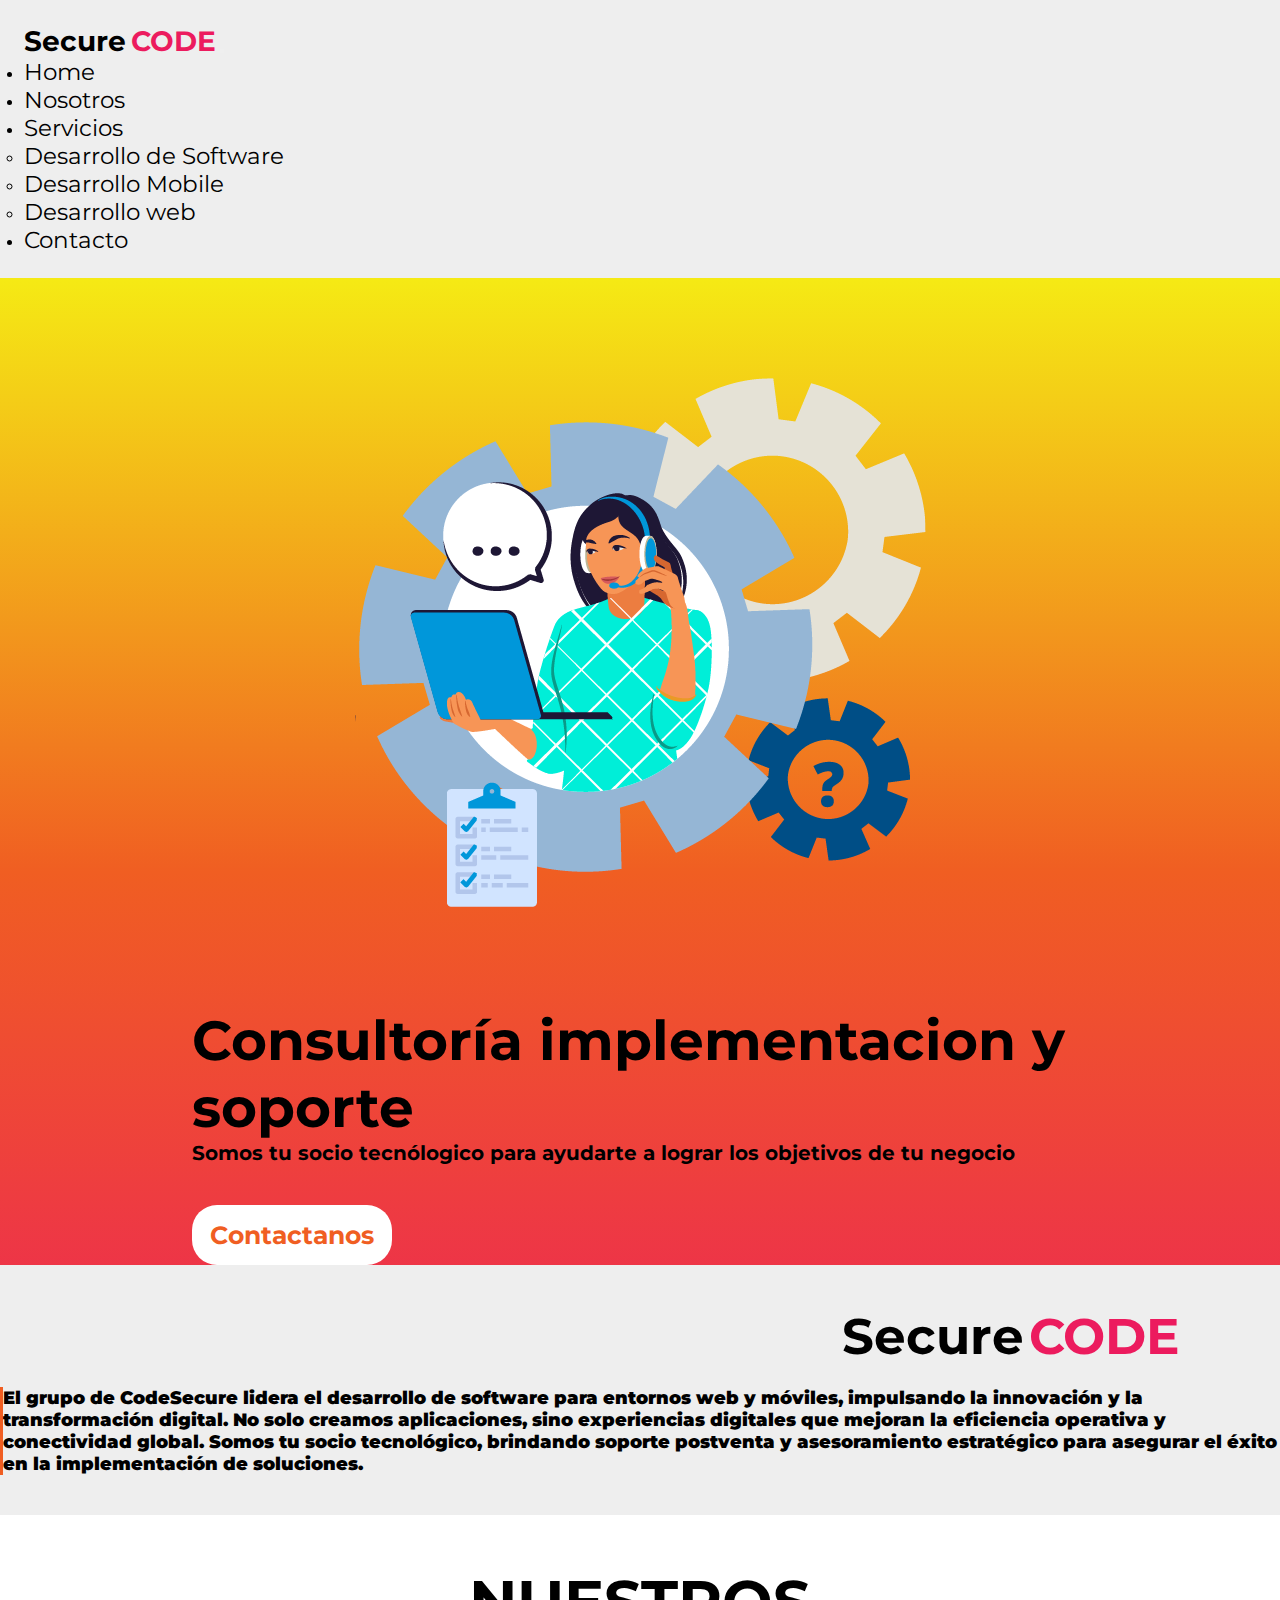
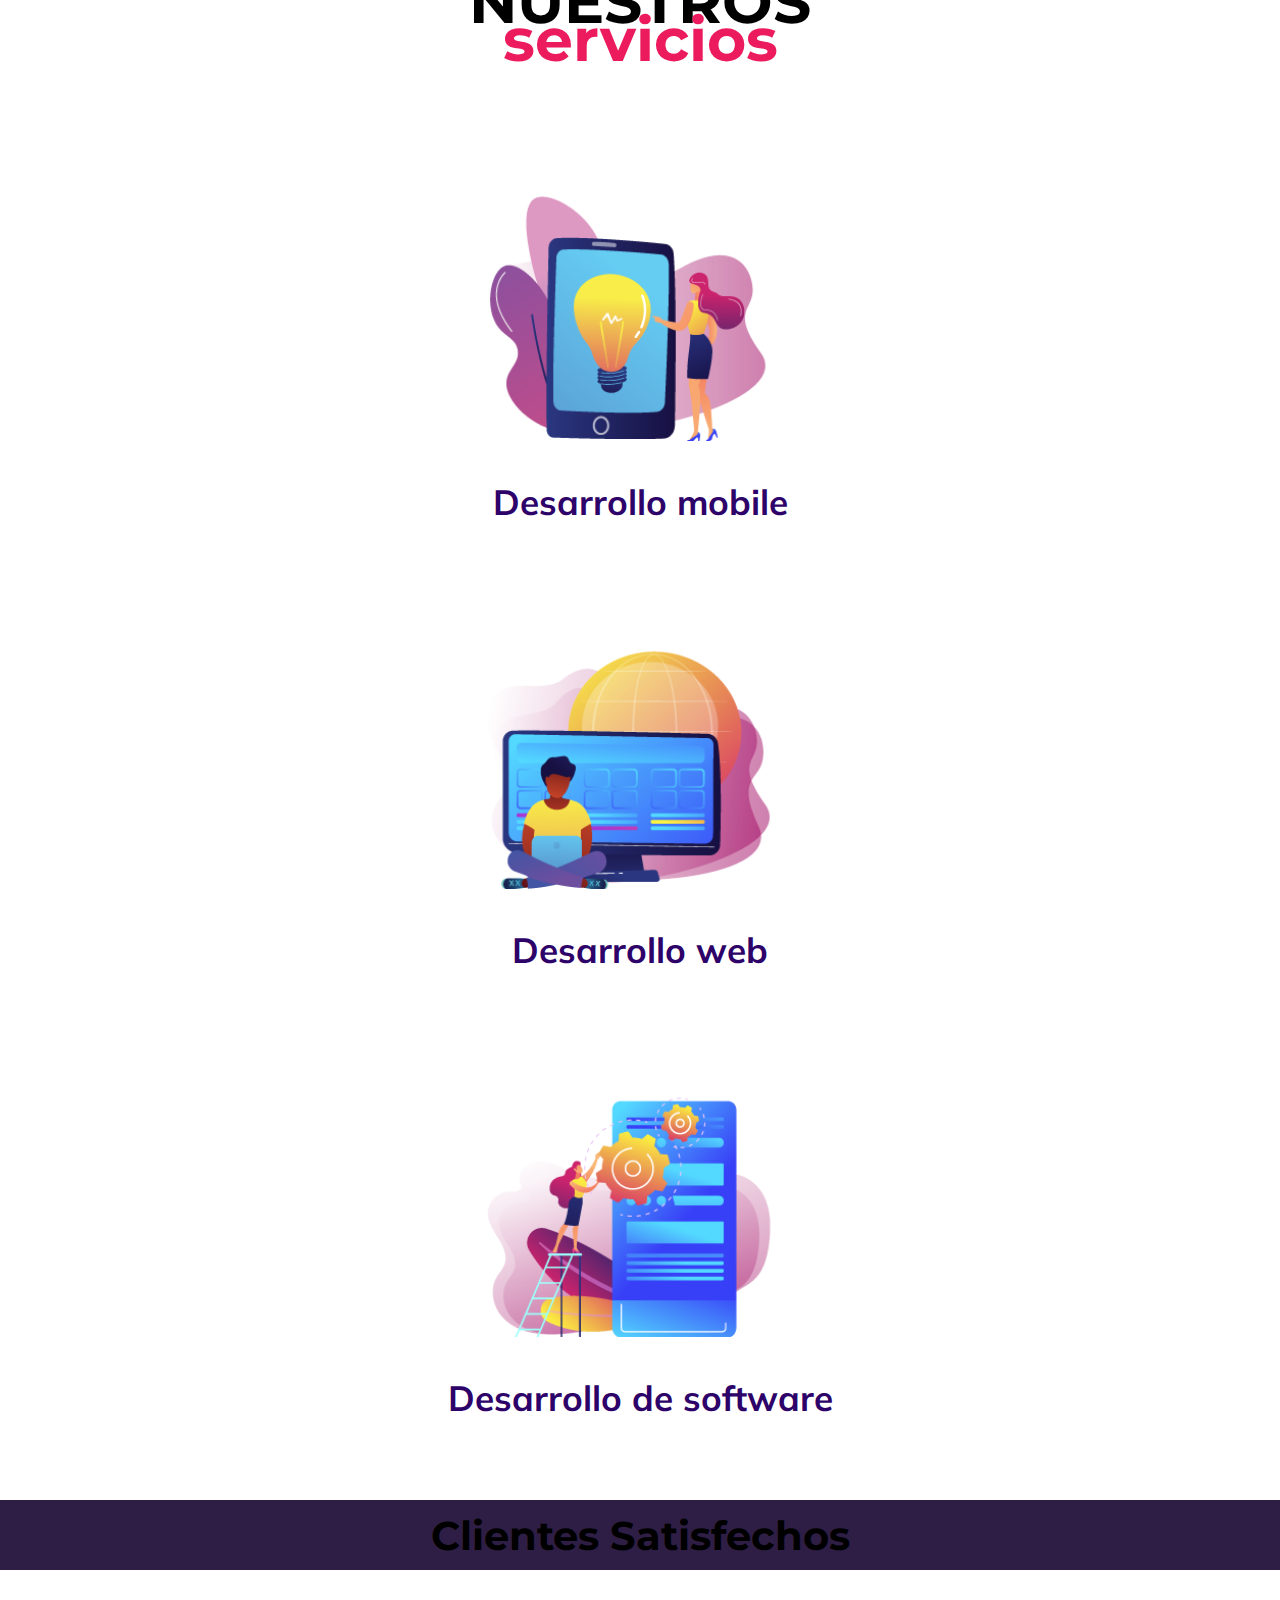
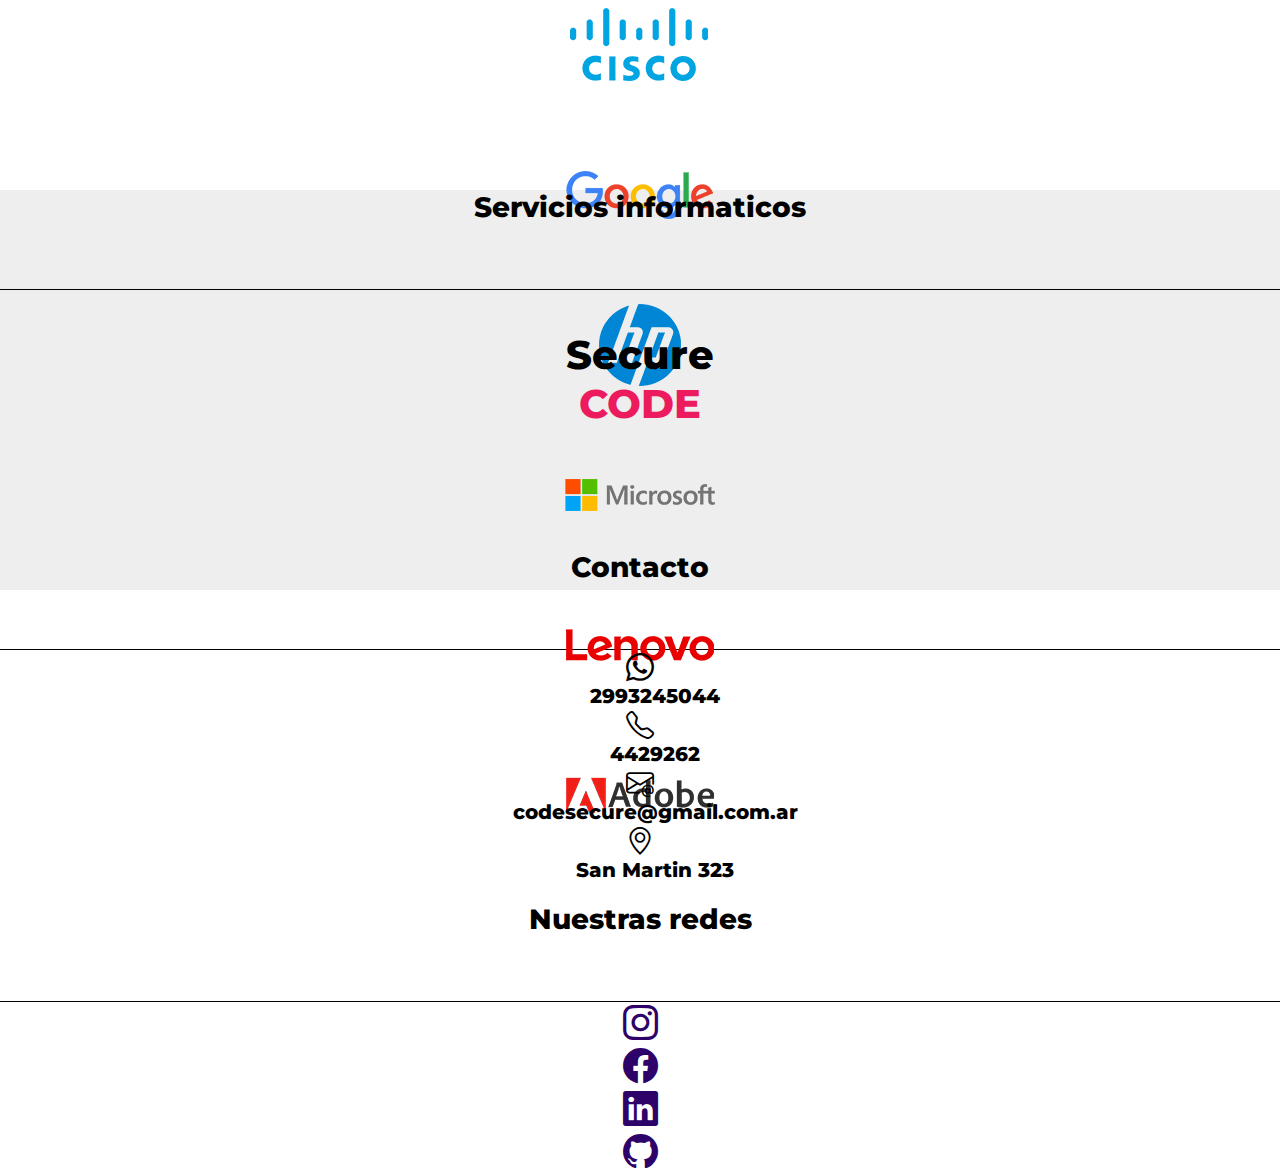
<file: index.html>
<!DOCTYPE html>
<html lang="es">
<head>
    <meta charset="UTF-8">
    <meta name="viewport" content="width=device-width, initial-scale=1.0">
    <title>SIN</title>
    <link rel="stylesheet" href="https://cdn.jsdelivr.net/npm/bootstrap-icons@1.11.2/font/bootstrap-icons.min.css">
    <link href="https://cdn.jsdelivr.net/npm/bootstrap@5.3.2/dist/css/bootstrap.min.css" rel="stylesheet" integrity="sha384-T3c6CoIi6uLrA9TneNEoa7RxnatzjcDSCmG1MXxSR1GAsXEV/Dwwykc2MPK8M2HN" crossorigin="anonymous">
    <link rel="stylesheet" href="style.css">
</head>
<body>
  <!-- Header -->
    <header id="home">
        <nav class="navbar navbar-expand-lg ">
            <div class="container-fluid">
              <a class="navbar-brand" href="javascript:void(0)">Secure<span>CODE</span></a>
              <button class="navbar-toggler" type="button" data-bs-toggle="collapse" data-bs-target="#mynavbar">
                <span class="navbar-toggler-icon"></span>
              </button>
              <div class="collapse navbar-collapse barra" id="mynavbar">
                <ul class="navbar-nav">
                  <li class="nav-item mx-3">
                    <a class="nav-link" href="javascript:void(0)">Home</a>
                  </li>
                  <li class="nav-item mx-3">
                    <a class="nav-link" href="#main">Nosotros</a>
                  </li>
                  <li class="nav-item dropdown mx-3">
                    <a class="nav-link dropdown-toggle" href="#" role="button" data-bs-toggle="dropdown">Servicios</a>
                    <ul class="dropdown-menu">
                      <li><a class="dropdown-item" href="pages/software.html">Desarrollo de Software</a></li>
                      <li><a class="dropdown-item" href="pages/mobile.html">Desarrollo Mobile</a></li>
                      <li><a class="dropdown-item" href="pages/web.html">Desarrollo web</a></li>
                    </ul>
                  </li>
                  <li class="nav-item mx-3 ">
                    <a class="nav-link" href="pages/contacto.html">Contacto</a>
                  </li>
                </ul>
              </div>
            </div>
          </nav>
    </header>
    <!--Main-->
    <main id="main">
        <div class="portada">
          <div class="container-portada container-fluid">
            <div class="row d-flex">
              <div class="p-left col-12 col-lg-6">
                <div class="container-image-portada">
                  <img class="img-portada" src="img/consultoriaRecurso-2soporte1.png" alt="" >
                </div>
              </div>
              <div class="p-rigth col-12 col-lg-6">
                <div class="container-text-portada text-white ">
                <p class="texto-grande">Consultoría implementacion y soporte</p>
                <p class="text-chico">Somos tu socio tecnólogico para ayudarte a lograr los objetivos de tu negocio</p>
                <a href="">
                <div class="button-portada">
                  <span>Contactanos</span>
                </div>
              </a>
              </div>
              </div>
            </div>
          </div>
         
          <div class="relleno">
            <div class="container-quienes-somos container-fluid">
                <div class="row quienes-somos-row d-flex align-items-center justify-content-center">
                  <div class="col-12 col-md-6 logo-row">
                    <aside>Secure<span>CODE</span></aside>
                  </div>
                  <div class="col-12 col-md-6 description-nosotros ">
                    <p>El grupo de CodeSecure lidera el desarrollo de software para entornos web y móviles, impulsando la innovación y la transformación digital. No solo creamos aplicaciones, sino experiencias digitales que mejoran la eficiencia operativa y conectividad global. Somos tu socio tecnológico, brindando soporte postventa y asesoramiento estratégico para asegurar el éxito en la implementación de soluciones.</p>
                  </div>
                </div>
            </div>
        </div>
        </div>
        
    </main>
    <!--Servicios-->
    <section>
      <div class="container-service container-fluid">
        <div class="text-service title-service">
         <aside>NUESTROS</aside> <span>servicios</span>         
        </div>
        <div class="row-service row">
          <div class="col-12 col-md-4 item-service">
            <a class="a-service" href="pages/mobile.html">
            <div class="text-service">
              <div class="img-service  justify-content-center">
                <img src="img/mobile.png" alt="">
              </div>
              <aside class="description-img">Desarrollo mobile</aside>
            </div>
          </a>
          </div>
          <div class="col-12 col-md-4  item-service">
            <a class="a-service" href="pages/web.html">
            <div class="text-service">
              <div class="img-service">
                <img src="img/desarrollo-web.png" alt="">
              </div>
              <aside class="description-img">Desarrollo web</aside>
            </div>
            </a>
          </div>
          <div class="col-12 col-md-4 item-service">
            <a class="a-service" href="pages/software.html">
            <div class="text-service">
              <div class="img-service">
                <img src="img/ondemand-1.png" alt="">
              </div>
              <aside class="description-img">Desarrollo de software</aside>
            </div>
            </a>
          </div>
        </div>
      </div>
    </section>
    <!--  Clientes  -->
    <section>
      <div class="title-clientes text-white">
        <span>Clientes Satisfechos</span>
        </div>
      <div class="container-clientes container-fluid ">
        <div class="row row-clientes   ">
          <div class="item-clientes col-12 col-sm-6 col-md-2 ">
            <img src="img/logo_cisco-150x150.png" alt="">
          </div>
          <div class="item-clientes col-12 col-sm-6 col-md-2 ">
            <img src="img/logo_google-150x150.png" alt="">
          </div>
          <div class="item-clientes col-12 col-sm-6 col-md-2">
            <img src="img/logo_hp2-150x150.png" alt="">
          </div>
          <div class="item-clientes col-12 col-sm-6 col-md-2">
            <img src="img/logo_microsoft-150x150.png" alt="">
          </div>
          <div class="item-clientes col-12 col-sm-6 col-md-2">
            <img src="img/logo_lenovo-150x150.png" alt="">
          </div>
          <div class="item-clientes col-12 col-sm-6 col-md-2">
            <img src="img/logo_adobe-150x150.png" alt="">
          </div>
        </div>
      </div>
    </section>
    <!--Footer-->
    <footer>
      <div class="container-footer container-fluid">
        <div class="row">
          <div class="item-footer col-12 col-md-4 title-logo-footer">
            <div class="title-item title-disable">
            <span class="span-disable">Servicios informaticos</span>
          </div>  
            <div class="logo-footer d-flex justify-content-center">
              <span>Secure</span><aside>CODE</aside>
            </div>
          </div>
          <div class="item-footer spidey col-12 col-md-4 contaco-footer">
            <div class="title-item">
            <span>Contacto</span>
          </div>
          <div class="container-contacto d-flex">
            <i class="bi bi-whatsapp"></i>
            <aside>2993245044</aside>
          </div>
          <div class="container-contacto d-flex">
            <i class="bi bi-telephone"></i>
            <aside>4429262</aside>
          </div>
          <div class="container-contacto email d-flex">
            <i class="bi bi-envelope-at"></i>
            <aside >codesecure@gmail.com.ar</aside>
          </div>
          <div class="container-contacto d-flex">
            <i class="bi bi-geo-alt"></i>
            <aside>San Martin 323</aside>
          </div>
          </div>
          <div class="item-footer col-12 col-md-4 redes-footer">
            <div class="title-item">
          <span>Nuestras redes</span>
        </div>
          <div class="redes-sociales">
            <a href="">
            <i class="bi bi-instagram"></i>
          </a>
          <a href="">
            <i class="bi bi-facebook"></i>
          </a>
          <a href="">
            <i class="bi bi-linkedin"></i>
          </a>
          <a href="">
            <i class="bi bi-github"></i>
          </a>
          </div>  
          </div>
        </div>
      </div>
    </footer>
    <!--Bootstrap-->
    <script src="https://cdn.jsdelivr.net/npm/bootstrap@5.3.2/dist/js/bootstrap.bundle.min.js" integrity="sha384-C6RzsynM9kWDrMNeT87bh95OGNyZPhcTNXj1NW7RuBCsyN/o0jlpcV8Qyq46cDfL" crossorigin="anonymous"></script>
</body>
</html>
</file>
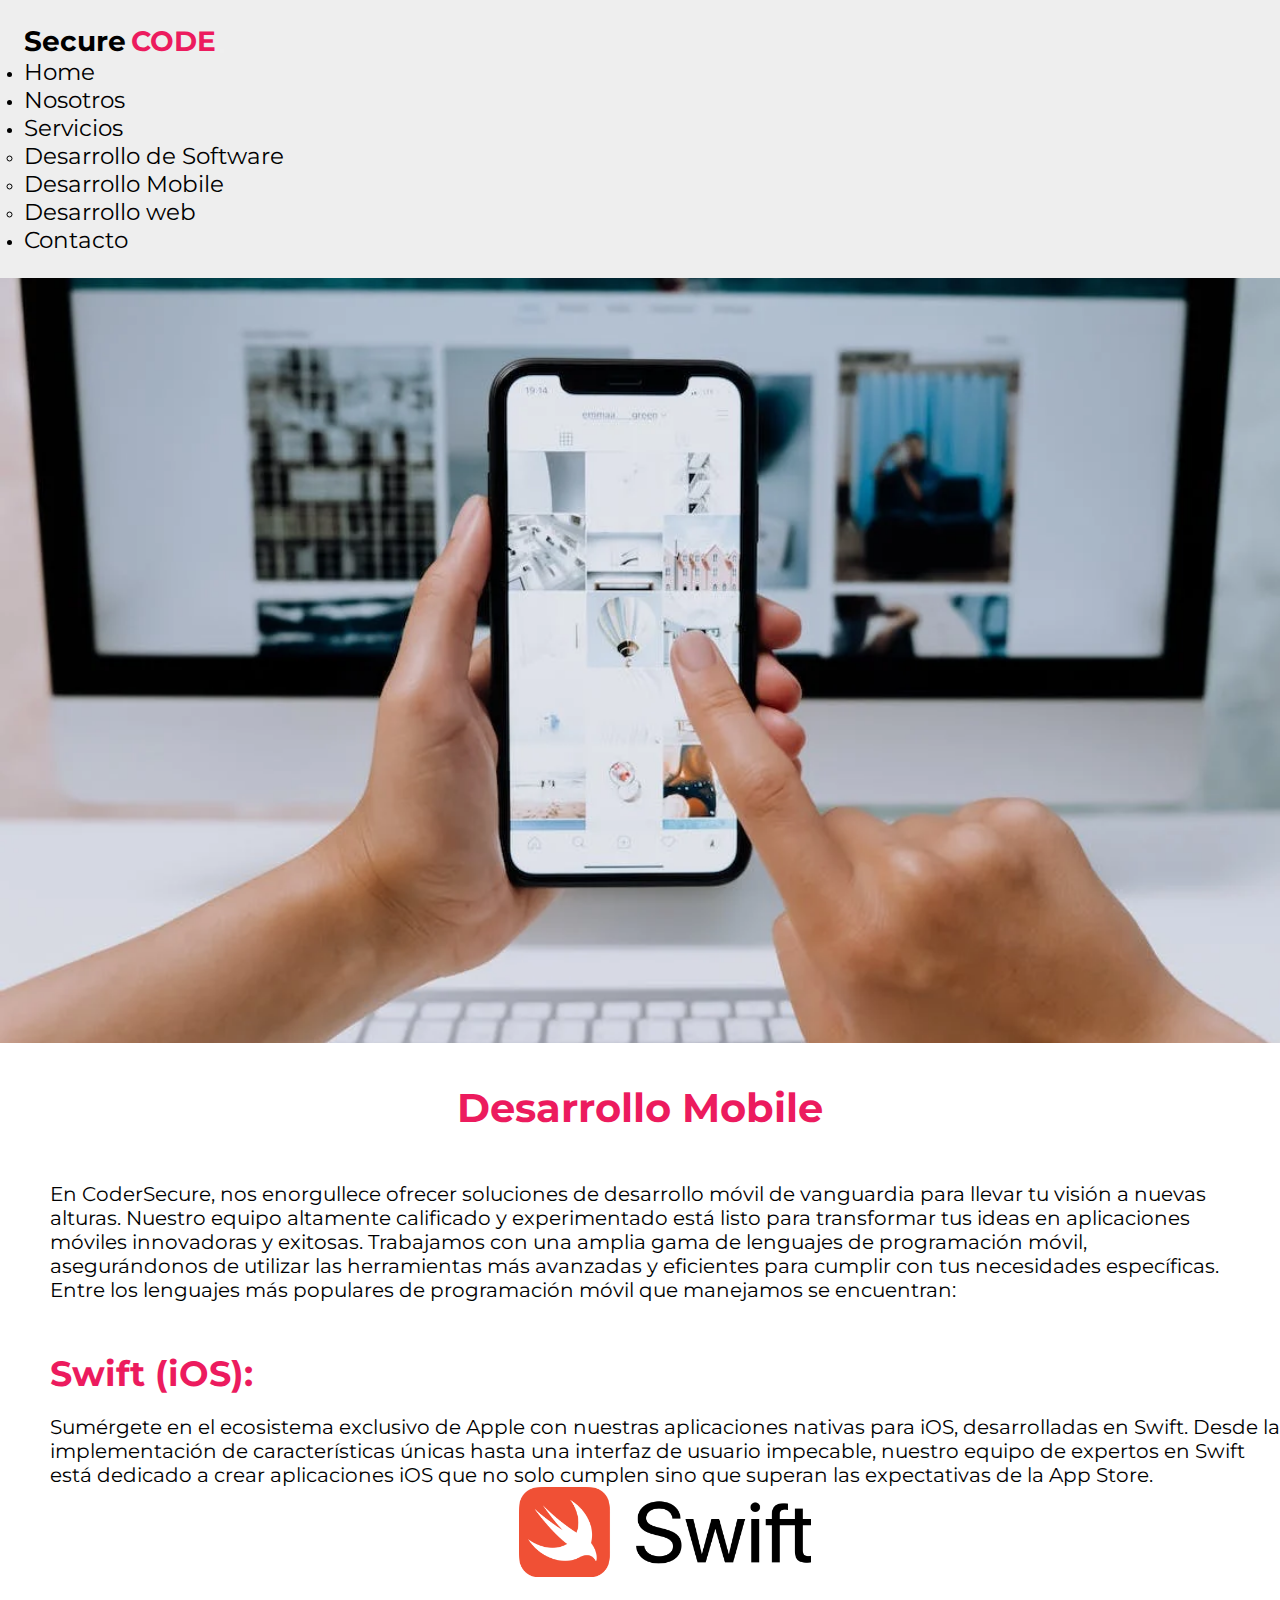
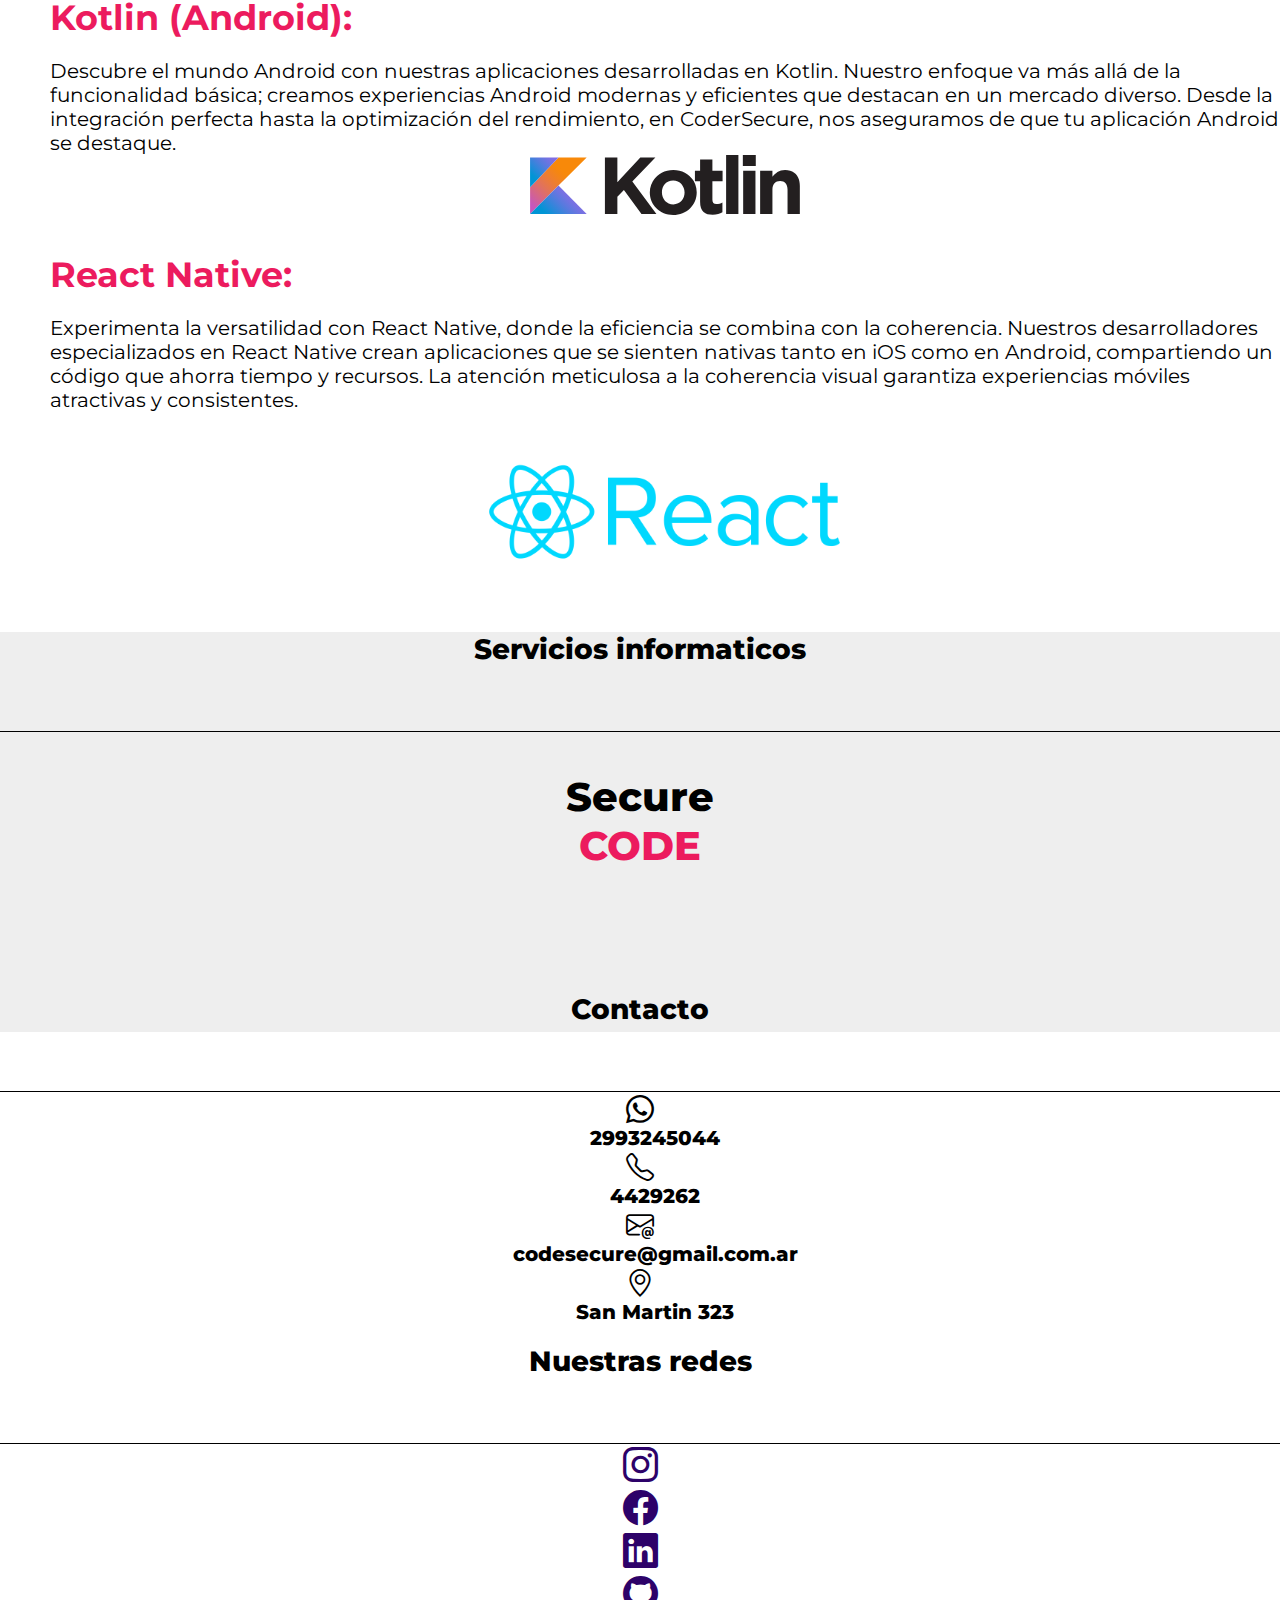
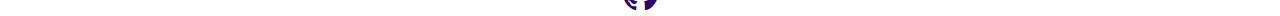
<file: pages/mobile.html>
<!DOCTYPE html>
<html lang="en">
<head>
    <meta charset="UTF-8">
    <meta name="viewport" content="width=device-width, initial-scale=1.0">
    <title>Desarrollo Mobile</title>
    <link rel="stylesheet" href="https://cdn.jsdelivr.net/npm/bootstrap-icons@1.11.2/font/bootstrap-icons.min.css">
    <link href="https://cdn.jsdelivr.net/npm/bootstrap@5.3.2/dist/css/bootstrap.min.css" rel="stylesheet" integrity="sha384-T3c6CoIi6uLrA9TneNEoa7RxnatzjcDSCmG1MXxSR1GAsXEV/Dwwykc2MPK8M2HN" crossorigin="anonymous">
    <link rel="stylesheet" href="../style.css">
</head>
<body>
    <!-- Header -->
    <header>
        <nav class="navbar navbar-expand-lg ">
            <div class="container-fluid">
              <a class="navbar-brand" href="javascript:void(0)">Secure<span>CODE</span></a>
              <button class="navbar-toggler" type="button" data-bs-toggle="collapse" data-bs-target="#mynavbar">
                <span class="navbar-toggler-icon"></span>
              </button>
              <div class="collapse navbar-collapse barra" id="mynavbar">
                <ul class="navbar-nav">
                  <li class="nav-item mx-3">
                    <a class="nav-link" href="../index.html">Home</a>
                  </li>
                  <li class="nav-item mx-3">
                    <a class="nav-link" href="../index.html">Nosotros</a>
                  </li>
                  <li class="nav-item dropdown mx-3">
                    <a class="nav-link dropdown-toggle" href="#" role="button" data-bs-toggle="dropdown">Servicios</a>
                    <ul class="dropdown-menu">
                      <li><a class="dropdown-item" href="software.html">Desarrollo de Software</a></li>
                      <li><a class="dropdown-item" href="mobile.html">Desarrollo Mobile</a></li>
                      <li><a class="dropdown-item" href="web.html">Desarrollo web</a></li>
                    </ul>
                  </li>
                  <li class="nav-item mx-3 ">
                    <a class="nav-link" href="contacto.html">Contacto</a>
                  </li>
                </ul>
              </div>
            </div>
          </nav>
    </header>
    <main >
        <div class=" jumbotron p-5 bg-primary text-white">
            <div class="overlay"></div>
            <div class="content-jumbo">
            </div>
          </div>
        </main>
          <div class="title-mobile">
            <span>Desarrollo Mobile</span>
          </div>
          <div class="container-fluid">
          <div class="cont-principal col-12">
            <p>En CoderSecure, nos enorgullece ofrecer soluciones de desarrollo móvil de vanguardia para llevar tu visión a nuevas alturas. Nuestro equipo altamente calificado y experimentado está listo para transformar tus ideas en aplicaciones móviles innovadoras y exitosas.
              Trabajamos con una amplia gama de lenguajes de programación móvil, asegurándonos de utilizar las herramientas más avanzadas y eficientes para cumplir con tus necesidades específicas. Entre los lenguajes más populares de programación móvil que manejamos se encuentran:</p>
          </div>
        </div>
          <div class="title-lenaguje container-fluid">
            <aside>Swift (iOS):</aside>
          </div>
          <div class="row row-lenguaje">
              <div class="col-12 col-md-7 cont-leng">
                Sumérgete en el ecosistema exclusivo de Apple con nuestras aplicaciones nativas para iOS, desarrolladas en Swift. Desde la implementación de características únicas hasta una interfaz de usuario impecable, nuestro equipo de expertos en Swift está dedicado a crear aplicaciones iOS que no solo cumplen sino que superan las expectativas de la App Store.
              </div>
              <div class="col-12 col-md-3 img-len">
                <img src="../img/Swift_logo.svg.png" alt="" height="90px">
              </div>
            </div>
            <br>
            <div class="title-lenaguje container-fluid">
              <aside>Kotlin (Android):</aside>
            </div>
            <div class="row row-lenguaje">
                <div class="col-12 col-md-7 cont-leng">
                  Descubre el mundo Android con nuestras aplicaciones desarrolladas en Kotlin. Nuestro enfoque va más allá de la funcionalidad básica; creamos experiencias Android modernas y eficientes que destacan en un mercado diverso. Desde la integración perfecta hasta la optimización del rendimiento, en CoderSecure, nos aseguramos de que tu aplicación Android se destaque.
                </div>
                <div class="col-12 col-md-3 img-len">
                  <img src="../img/Kotlin_logo.svg" alt="" height="60px">
                </div>
              </div>
              <br>
              <br>
            <div class="title-lenaguje container-fluid">
              <aside>React Native:</aside>
            </div>
            <div class="row row-lenguaje">
                <div class="col-12 col-md-7 cont-leng">
                  Experimenta la versatilidad con React Native, donde la eficiencia se combina con la coherencia. Nuestros desarrolladores especializados en React Native crean aplicaciones que se sienten nativas tanto en iOS como en Android, compartiendo un código que ahorra tiempo y recursos. La atención meticulosa a la coherencia visual garantiza experiencias móviles atractivas y consistentes.
                </div>
                <div class="col-12 col-md-3 img-len">
                  <img src="../img/React-Logo-500x281.png" alt="" height="200px">
                </div>
              </div>
                
              

    <footer>
      <div class="container-footer container-fluid">
        <div class="row">
          <div class="item-footer col-12 col-md-4 title-logo-footer">
            <div class="title-item title-disable">
            <span class="span-disable">Servicios informaticos</span>
          </div>  
            <div class="logo-footer d-flex justify-content-center">
              <span>Secure</span><aside>CODE</aside>
            </div>
          </div>
          <div class="item-footer spidey col-12 col-md-4 contaco-footer">
            <div class="title-item">
            <span>Contacto</span>
          </div>
          <div class="container-contacto d-flex">
            <i class="bi bi-whatsapp"></i>
            <aside>2993245044</aside>
          </div>
          <div class="container-contacto d-flex">
            <i class="bi bi-telephone"></i>
            <aside>4429262</aside>
          </div>
          <div class="container-contacto email d-flex">
            <i class="bi bi-envelope-at"></i>
            <aside >codesecure@gmail.com.ar</aside>
          </div>
          <div class="container-contacto d-flex">
            <i class="bi bi-geo-alt"></i>
            <aside>San Martin 323</aside>
          </div>
          </div>
          <div class="item-footer col-12 col-md-4 redes-footer">
            <div class="title-item">
          <span>Nuestras redes</span>
        </div>
          <div class="redes-sociales">
            <a href="">
            <i class="bi bi-instagram"></i>
          </a>
          <a href="">
            <i class="bi bi-facebook"></i>
          </a>
          <a href="">
            <i class="bi bi-linkedin"></i>
          </a>
          <a href="">
            <i class="bi bi-github"></i>
          </a>
          </div>  
          </div>
        </div>
      </div>
    </footer>
    <script src="https://cdn.jsdelivr.net/npm/bootstrap@5.3.2/dist/js/bootstrap.bundle.min.js" integrity="sha384-C6RzsynM9kWDrMNeT87bh95OGNyZPhcTNXj1NW7RuBCsyN/o0jlpcV8Qyq46cDfL" crossorigin="anonymous"></script>
</body>
</html>
</file>
<file: style.css>
@import url('https://fonts.googleapis.com/css2?family=Montserrat&family=Mulish:wght@700&display=swap');
/*
font-family: 'Montserrat', sans-serif;
font-family: 'Mulish', sans-serif;
 */


* {
    margin: 0;
    padding: 0;
    box-sizing: border-box;
    font-family: 'Montserrat', sans-serif;
    
}
a{
    text-decoration: none;
}
/* Navbar */ 

.navbar{ 
    background-color: #eeeeee;
    padding: 1.5rem;
}

.navbar-brand {
    color: #000000;
    font-size: 28px;
    font-weight: bolder;
}

.navbar-brand span {
    color: #ec1b5e;
    margin-left: 5px;
    box-shadow: 1px solid black;
}
.nav-item a {
font-size: 23px;
color: #000000
}

.barra {
    align-items: center;
    justify-content: end;
    margin-right: 30px;
}

/* Main */

.portada {
    width: 100%;
    min-height: 100vh;
    background-image: linear-gradient(180deg, #f5ea14 0%, #f05e22 48%, #ec1b5e 100%);
    background-size: contain;
    position: relative;
    display: flex;
    flex-direction: column;
    justify-content: space-between;
}




.container-portada{
    justify-content: center;
    align-items: center;
}

.p-rigth{
    display: flex;
    flex-direction: column;
    align-items: center;
    justify-content: center;
    margin-top: 100px;
    
}
.p-left .container-image-portada {
display: flex;
align-items: center;
justify-content: center;
margin-top: 100px;

}
.container-text-portada{
    width: 70%;
}
.container-text-portada p {
    font-size: 55px;
    max-width: 100%;
    font-weight: bold;
}

.container-text-portada .text-chico {
    font-size: 20px;
}

.button-portada {
    background-color: #fff;
    height: 60px;
    width: 200px;
    border-radius: 25px;
    display: flex;
    margin-top: 40px;
    color: #f05e22;

}
.button-portada:hover {
    transform: scale(1.1);
    transition: transform 0.3s ease;
    background-color: #2e1e45;
    color: #eeeeee;
}

.button-portada span {
    justify-content: center;
    align-items: center;
    display: flex;
    inline-size: 200px;
    font-size: 25px;
    font-weight: bold;
}



/*Row-quienes-somos */
.relleno {
    width: 100%;
    height: 200px;
    background-color: #eeeeee;
    display: flex;
    align-items: center;
    justify-content: center;
}

.quienes-somos-row {
    text-align: center;
}

.quienes-somos-row .logo-row {
    font-size: 50px;
    text-align: end;
    padding-right: 100px;
}

.quienes-somos-row .logo-row aside {
    color: #000000;
    font-weight: bolder;
}

.quienes-somos-row .logo-row span {
    color: #ec1b5e;
    margin-left: 5px;
    box-shadow: 1px solid black;
}

.description-nosotros {
    text-align: start;
    border: 3px solid #f05e22;
    margin-top: 20px;
    font-weight: 900;
    font-size: 18px;
    border-top: none;
    border-bottom: none;
    border-right: none;
    max-height: 90%;
}

/* Servicios */
  .text-service  {
    margin-top: 50px;
    text-align: center;
    font-weight:bolder;
    font-size: 35px;
    box-shadow: 1px solid black;
  }  

  .title-service span {
    color: #ec1b5e;
    font-size: 60px;
  }

.title-service aside {
    margin-bottom: -35px;
    font-size: 60px;
}
.img-service img {
    height: 255px;
    margin-top: 60px;
}
.img-service :hover{
    transform: scale(1.1);
    transition: transform 0.3s ease;
}
.img-service aside {
    margin-top: 100px;
}

.description-img {
    margin-top: 30px;
    color: #2d0269;
    font-family: 'Mulish', sans-serif;
}

/* Clientes */
.title-clientes { 
    background-color: #2e1e45;
    height: 70px;
    width: 100%;
    margin-top: 80px;
    display: flex;
    justify-content: center;
    align-items: center;
}
.title-clientes span {
    font-size: 40px;
    font-weight: bold;   
}
.container-clientes {
    height:200px;
}
.item-clientes {
    display: flex;
    justify-content: center;
    align-items: center;
}

/* Footer */

footer {
    height: 330px;
    background-color: #eeeeee;
}
.item-footer {
    margin-top: 20px;
    justify-content: center;
    font-size: 28px;
    font-weight: 800;
    text-align: center;
    
}

.title-item {
    border-bottom: 1px solid #000000;
    height: 65px;
    
}

.logo-footer {
    font-size: 40px;
    height: 200px;
    margin-top: 40px;
}
.logo-footer aside {
    color: #ec1b5e;
}

.container-contacto aside {
    margin-left: 30px;
    font-size: 20px;
}

.redes-sociales {
    display: flex;
    flex-direction: column;
    font-size: 35px;
}


/* Mobile Page */ 
.jumbotron {
  height: 85vh;
  background-image: url(img/mobile-dev.png);
  background-size: cover;
  background-position: center;
}

.title-mobile {
    text-align: center;
    margin-top: 40px;
    font-weight: bold;
    font-size: 40px;
    color: #ec1b5e;
}

.cont-principal {
    display: flex;
    justify-content: center;
    align-items: center;
    text-align: start;
    padding: 50px;
}

.cont-principal p {
    font-size: 20px;
}

.title-lenaguje {
    color: #ec1b5e;
    font-size: 35px;
    padding-left: 50px;
    font-weight: bold;

}
.row-lenguaje {
    padding-left: 50px;
    margin-top: 20px;
    font-size: 20px;
    
    

}

.img-len{
    display: flex;
    justify-content: center;
    align-items: center;
}


/* Medias */
@media (max-width: 1316px) {
.relleno {
    height: 250px;
    }
    }

    @media  (max-width: 1199px) {
    .navbar-toggler {
      order: -1;
    }
    .navbar-brand {
      order: 0;
    }

    .img-portada{
       width: 80%;
    }
    
  }

  @media screen and (max-width:1522px) {
    footer {
        height: 400px;
    }
    .title-item {
        height: 100px;
    }
  }
  @media screen and (max-width:1117px) {
    .container-text-portada {
        width: 100%; /* o un porcentaje adecuado */
        margin-right: 0; /* o ajusta según tus necesidades */
    }

    .container-text-portada .texto-grande {
        font-size: 33px;
    }

    .container-text-portada .text-chico {
        font-size: 15px;
    }

    /* Quienes somos */
    .relleno {
        height: 300px;
    }
    }
    @media screen and (max-width: 991px) {
        .img-portada {
            width: 450px;
            margin-top: -80px;
        }
        .portada {
            height: 1250px;
        }
        .container-text-portada{
            margin-top: -40px;
            width: 60%;
            
        }
        .container-text-portada .texto-grande {
            font-size: 50px;
        }
        .container-text-portada .text-chico {
            font-size: 20px;
        }
        /* service */
        .text-service {
            margin-top: 30px;
        }
        .title-service aside {
            font-size: 40px;
            margin-bottom: -15px;
        }
        .title-service span {
            font-size: 40px ;
        }
        .img-service img{
            height: 180px;
        }

       .description-img  {
        font-size: 24px;
       }
     
    }
    @media screen and (max-width: 838px)  {
        .portada{
            height: 1300px;
        }
        .relleno {
            height: 350px;
        }
    }

    @media screen and (max-width: 767px)  {
        .quienes-somos-row .logo-row {
            text-align: center;
            padding-right: 0;
        }
        .description-nosotros {
            border-left: none;
        }
        .container-clientes {
            height: 500px;
        }
        .img-service img {
            height: 300px;
        }
        .description-img {
            font-size: 40px;
        }

        footer {
            height: 700px;
        }
        .redes-sociales {
            flex-direction: row;
            justify-content: space-evenly;
        }
        .title-item {
            border-top: 1px solid black;
            border-bottom: none;
            text-align: start;
        }
        .title-disable {
            border-top: none;
            
        }
        .span-disable {
            display: none;
        }
        .logo-footer {
            margin-top: -100px;
            text-align: start;
        }
    }

    .redes-sociales a  i {
        color: #2d0269;
    }
        
    @media screen and (max-width: 600px) {
        .portada {
            height: 1180px;
        }

    .img-portada {
        width: 350px;
    }
    .container-text-portada .texto-grande {
        font-size: 38px;
    }
    .container-text-portada .text-chico {
        font-size: 22px;
    }

    @media screen and (max-width:575px) {
        .container-clientes {
            height: 900px;
        }
    } 
    @media screen and (max-width:527px) { 
        .portada {
            height: 1200px;
        }
    }
    }
  
  @media screen and (max-width:500px) {
    .container-text-portada{
        width: 80%;
    }
    .container-text-portada .texto-grande {
        font-size: 35px;
    }
    }

    @media screen and (max-width: 448px) {
        .relleno {
            height: 400px;
        }
        .quienes-somos-row .logo-row {
            text-align: start;
            
        }
    }

    @media screen and (max-width: 402px) { 
        .portada {
            height: 1250px;
        }

        .img-service img{
            height: 170px;
        }
        .description-img {
            font-size: 30px;
        }
        .title-clientes {
            height: 100px;
        }
        .title-clientes span {
            font-size: 28px;
        }
    }

    
    @media screen and (max-width: 391px) { 
        
        .quienes-somos-row .logo-row {
            font-size: 30px;
        }
        .quienes-somos-row .description-nosotros {
            font-size: 15px;
        }
    }
    @media screen and (max-width: 360px) {
        .navbar-brand {
            display: none;
        }
        .portada{
            height: 1100px;
        }
        .img-portada{
            width: 250px;
        }
        .container-text-portada .texto-grande {
            font-size: 28px;
        }
        .container-text-portada .text-chico {
            font-size: 18px;
        }
        
        .email aside {
            font-size: 16px;
        }
    }
</file>
